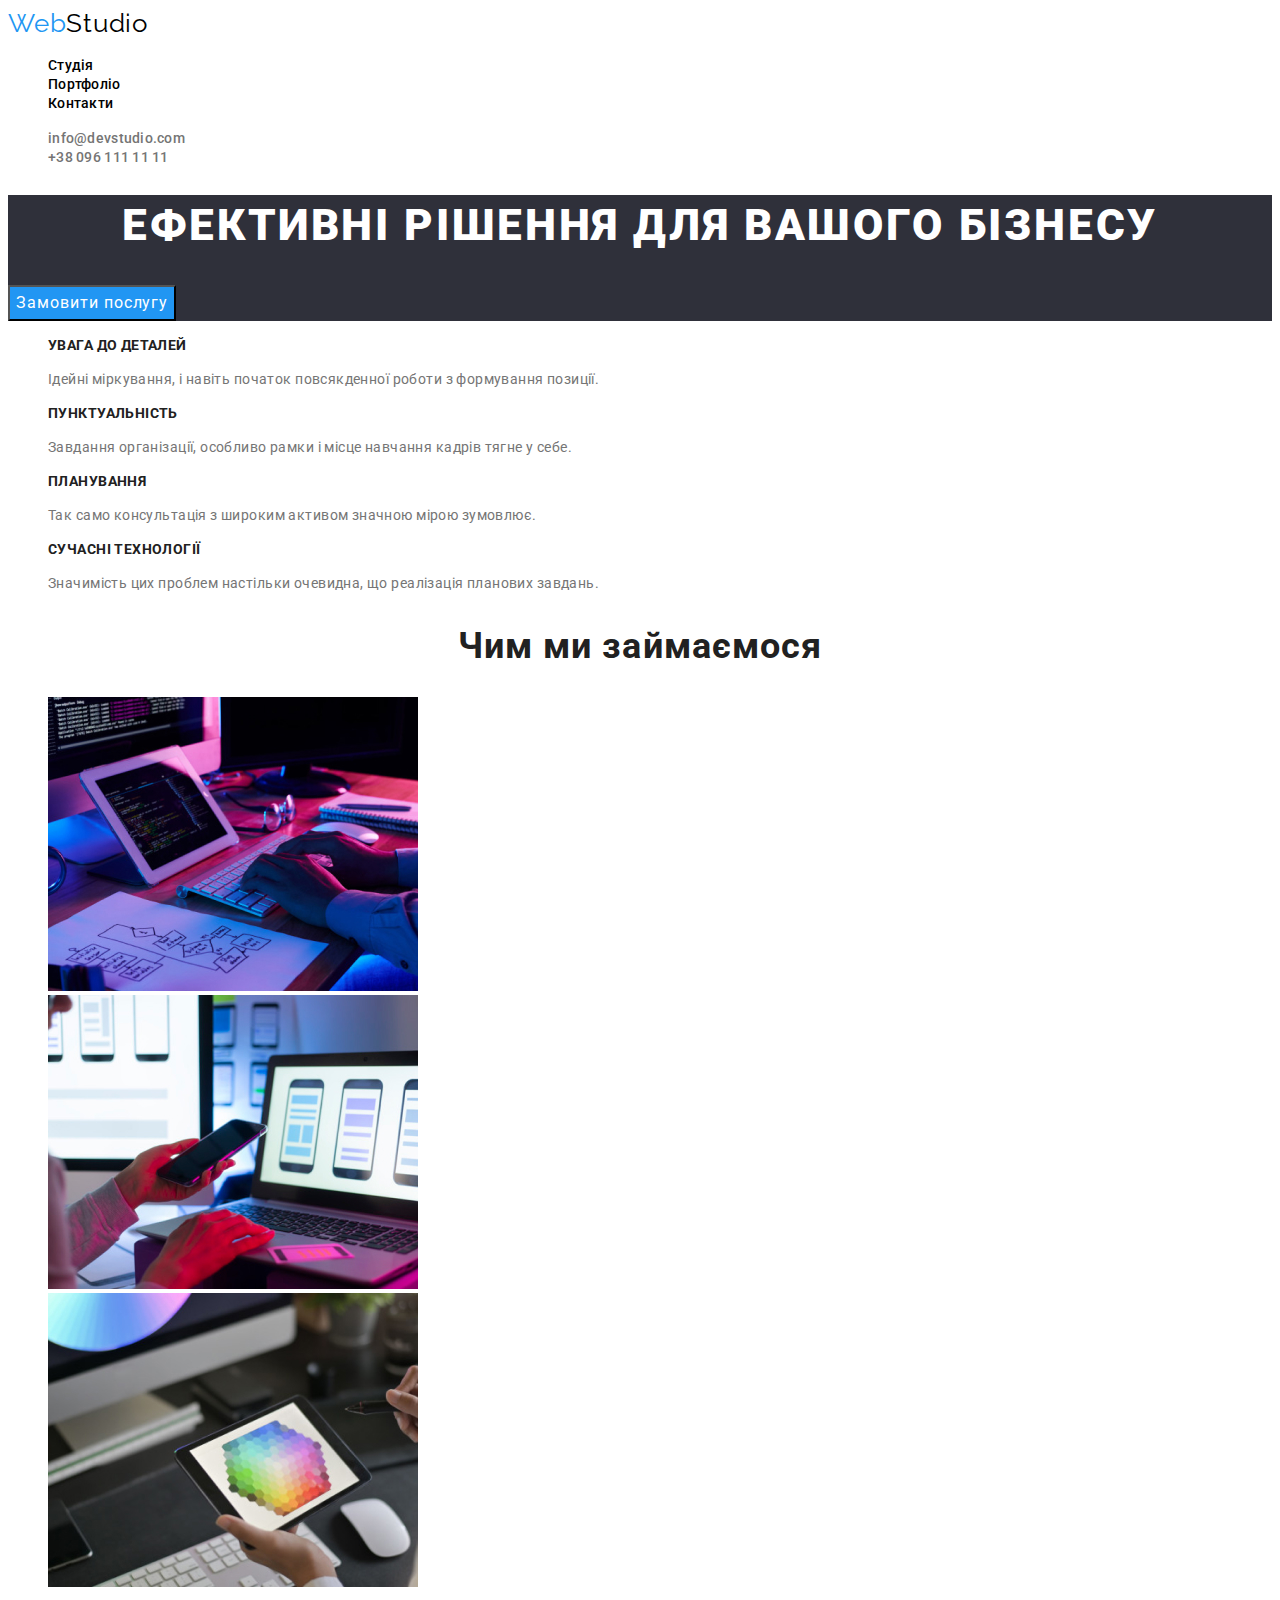
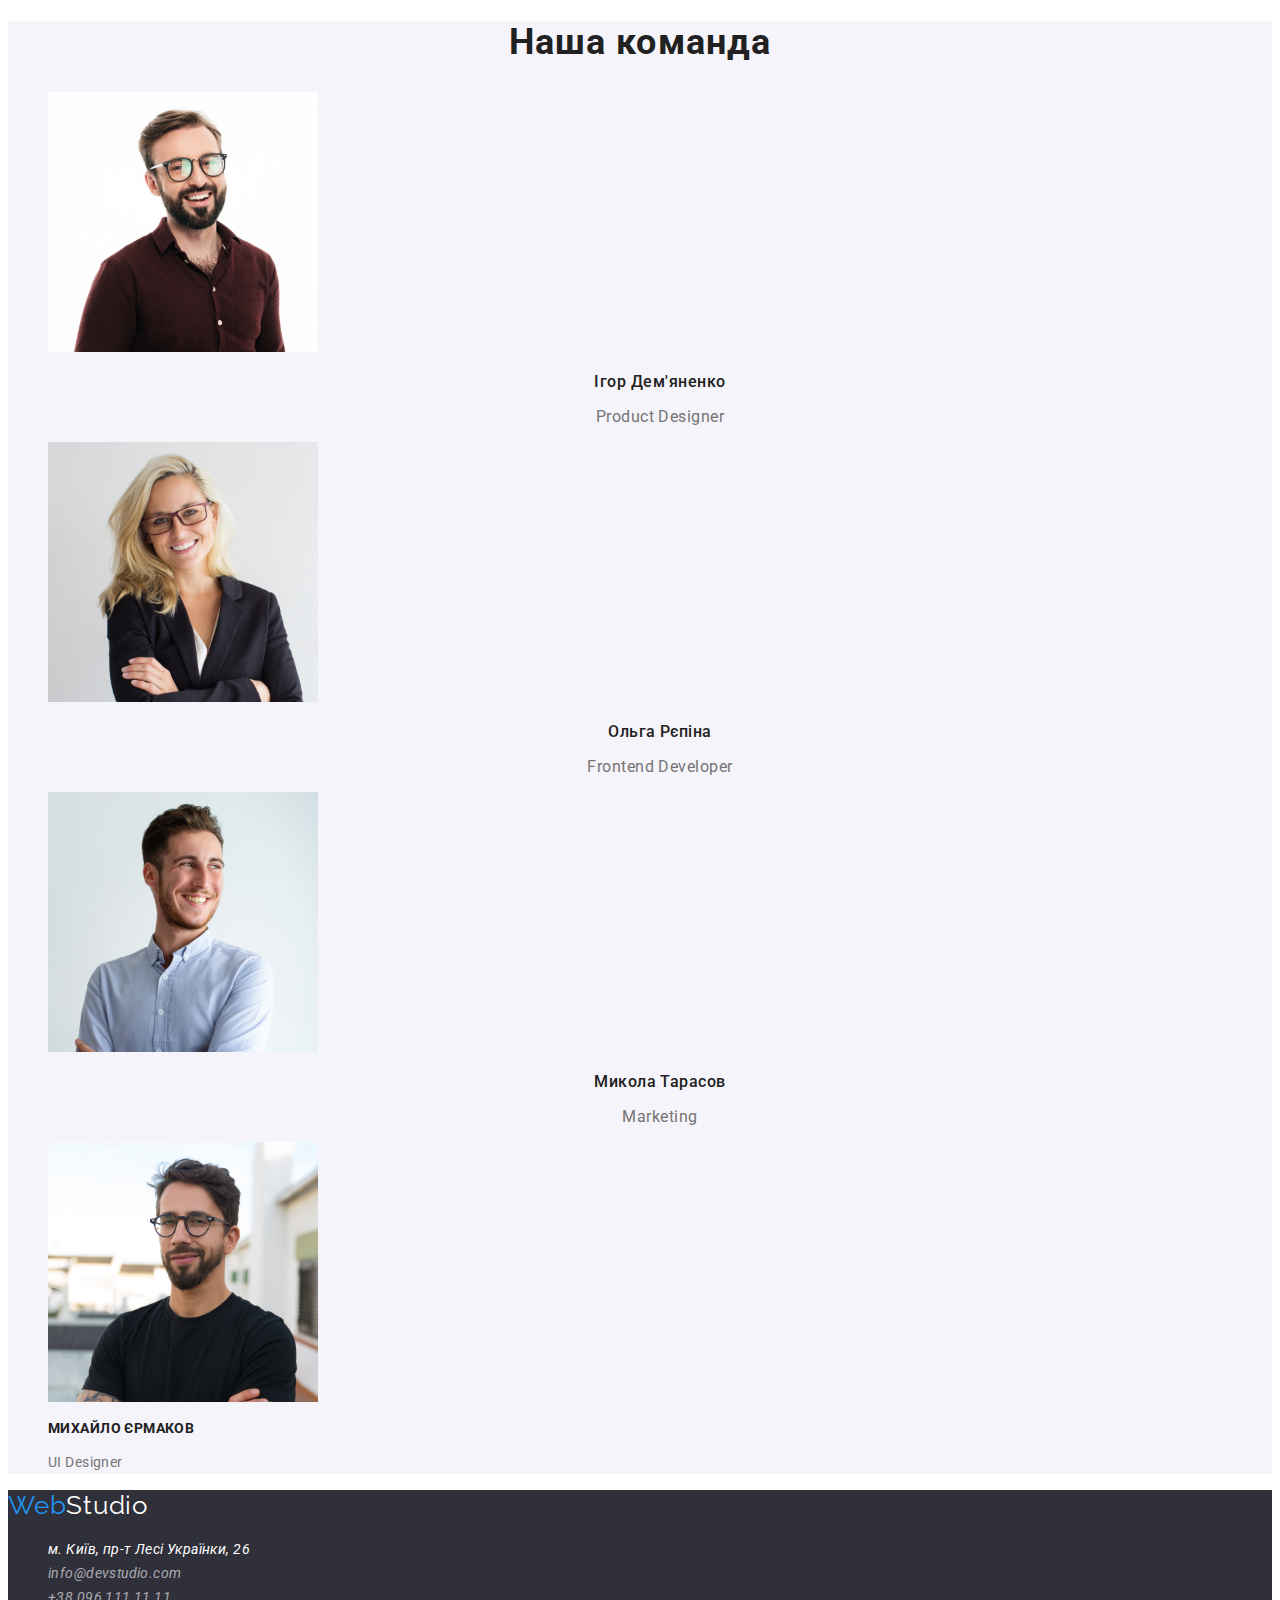
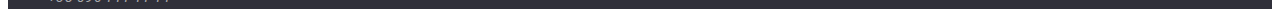
<file: index.html>
<!DOCTYPE html>
<html lang="uk">
<head>
    <meta charset="UTF-8">
    <meta http-equiv="X-UA-Compatible" content="IE=edge">
    <meta name="viewport" content="width=device-width, initial-scale=1.0">
    <title>Document</title>
    <link rel="stylesheet" href="./css/styles.css">

<link rel="preconnect" href="https://fonts.googleapis.com">
<link rel="preconnect" href="https://fonts.gstatic.com" crossorigin>
<link href="https://fonts.googleapis.com/css2?family=Raleway:wght@700&family=Roboto:wght@400;500;700;900&display=swap"
    rel="stylesheet">
</head>
<body>
    <header>
        <nav>
            <!--Назва та перехід на головну сторінку-->
            <a href="./index.html" class="logo"><span class="logo-first">Web</span>Studio</a>
            <ul class="site-nav list">
                <!--перехід по основній навігації сайту-->
                <li><a href="./index.html" class="link">Студія</a></li>
                <li><a href="./portfolio.html" class="link">Портфоліо</a></li>
                <li><a href="" class="link">Контакти</a></li>
            </ul>
            <ul class="list">
                <!--контактування-->
                <li><a href="mailto:info@devstudio.com" class="contacts">info@devstudio.com</a></li>
                <li><a href="call:+380961111111" class="contacts">+38 096 111 11 11</a></li>
            </ul>
        </nav>
    </header>

    <main>
        <section class="hero">
            <!--головний баннер-->
        
            <h1 class="hero-text">Ефективні рішення для вашого бізнесу</h1>
            <button type="button" class="button">Замовити послугу</button>
        </section>
        
        <!--головні особливості-->
        <section>
           
            <ul class="list">
                <li>
                    <h3 class="mainly-text">УВАГА ДО ДЕТАЛЕЙ</h3>
                    <p class="secondary-text">Ідейні міркування, і навіть початок повсякденної роботи з формування позиції.</p>
                </li>
                <li>
                    <h3 class="mainly-text">ПУНКТУАЛЬНІСТЬ</h3>
                    <p class="secondary-text">Завдання організації, особливо рамки і місце навчання кадрів тягне у себе.</p>
                </li>
                <li>
                    <h3 class="mainly-text">ПЛАНУВАННЯ</h3>
                    <p class="secondary-text">Так само консультація з широким активом значною мірою зумовлює.</p>
                </li>
                <li>
                    <h3  class="mainly-text">СУЧАСНІ ТЕХНОЛОГІЇ</h3>
                    <p class="secondary-text">Значимість цих проблем настільки очевидна, що реалізація планових завдань.</p>
                </li>
            </ul>
        </section>
        
        <!--приклади чим займається компанія-->
        <section>
            <h2 class="head-of-section">Чим ми займаємося</h2>
            <ul class="list">
                <li><img src="./images/img.jpg" width="370" alt="другує на клавіатурі перед планшетом"></li>
                <li><img src="./images/img_1.jpg" width="370" alt="дивиться в телефон перед ноутбуком"></li>
                <li><img src="./images/img_2.jpg" width="370" alt="обирає колір на планшеті"></li>
            </ul>
        
        </section>
        
        <!--команда працівників-->
        <section class="team">
            <h2 class="head-of-section">Наша команда</h2>
            <ul class="list">
                <li>
                    <img src="./images/worker_1.jpg" width="270" alt="молодий хлопець в окулярах у червоному світері">
                    <h3 class="team-head-text">Ігор Дем'яненко</h3>
                    <p class="team-low-text">Product Designer</p>
                </li>
                <li>
                    <img src="./images/worker_2.jpg" width="270" alt="молода дівчина в окулярах чорний піджак">
                    <h3 class="team-head-text">Ольга Рєпіна</h3>
                    <p class="team-low-text">Frontend Developer</p>
                </li>
                <li>
                    <img src="./images/worker_3.jpg" width="270" alt="молодий хлопець у блакитній сорочці">
                    <h3 class="team-head-text">Микола Тарасов</h3>
                    <p class="team-low-text">Marketing</p>
                </li>
                <li>
                    <img src="./images/worker_4.jpg" width="270" alt="молодий хлопець в окулярах у чорній футболці">
                    <h3 class="mainly-text">Михайло Єрмаков</h3>
                    <p class="secondary-text">UI Designer</p>
                </li>
            </ul>
        </section>
    </main>

    <!--контакти компанії-->
    <footer class="footer">
        <a href="./index.html" class="logo"><span class="logo-first">Web</span><span class="logo-second">Studio</span></a>
        <address>
            <ul class="list">
                <li><a href="" class="direct-adress">м. Київ, пр-т Лесі Українки, 26</a></li>
                <li><a href="mailto:info@devstudio.com" class="footer-contacts">info@devstudio.com</a></li>
                <li><a href="call:+380961111111" class="footer-contacts">+38 096 111 11 11</a></li>
            </ul>
        </address>
    </footer>
    
</body>
</html>
</file>
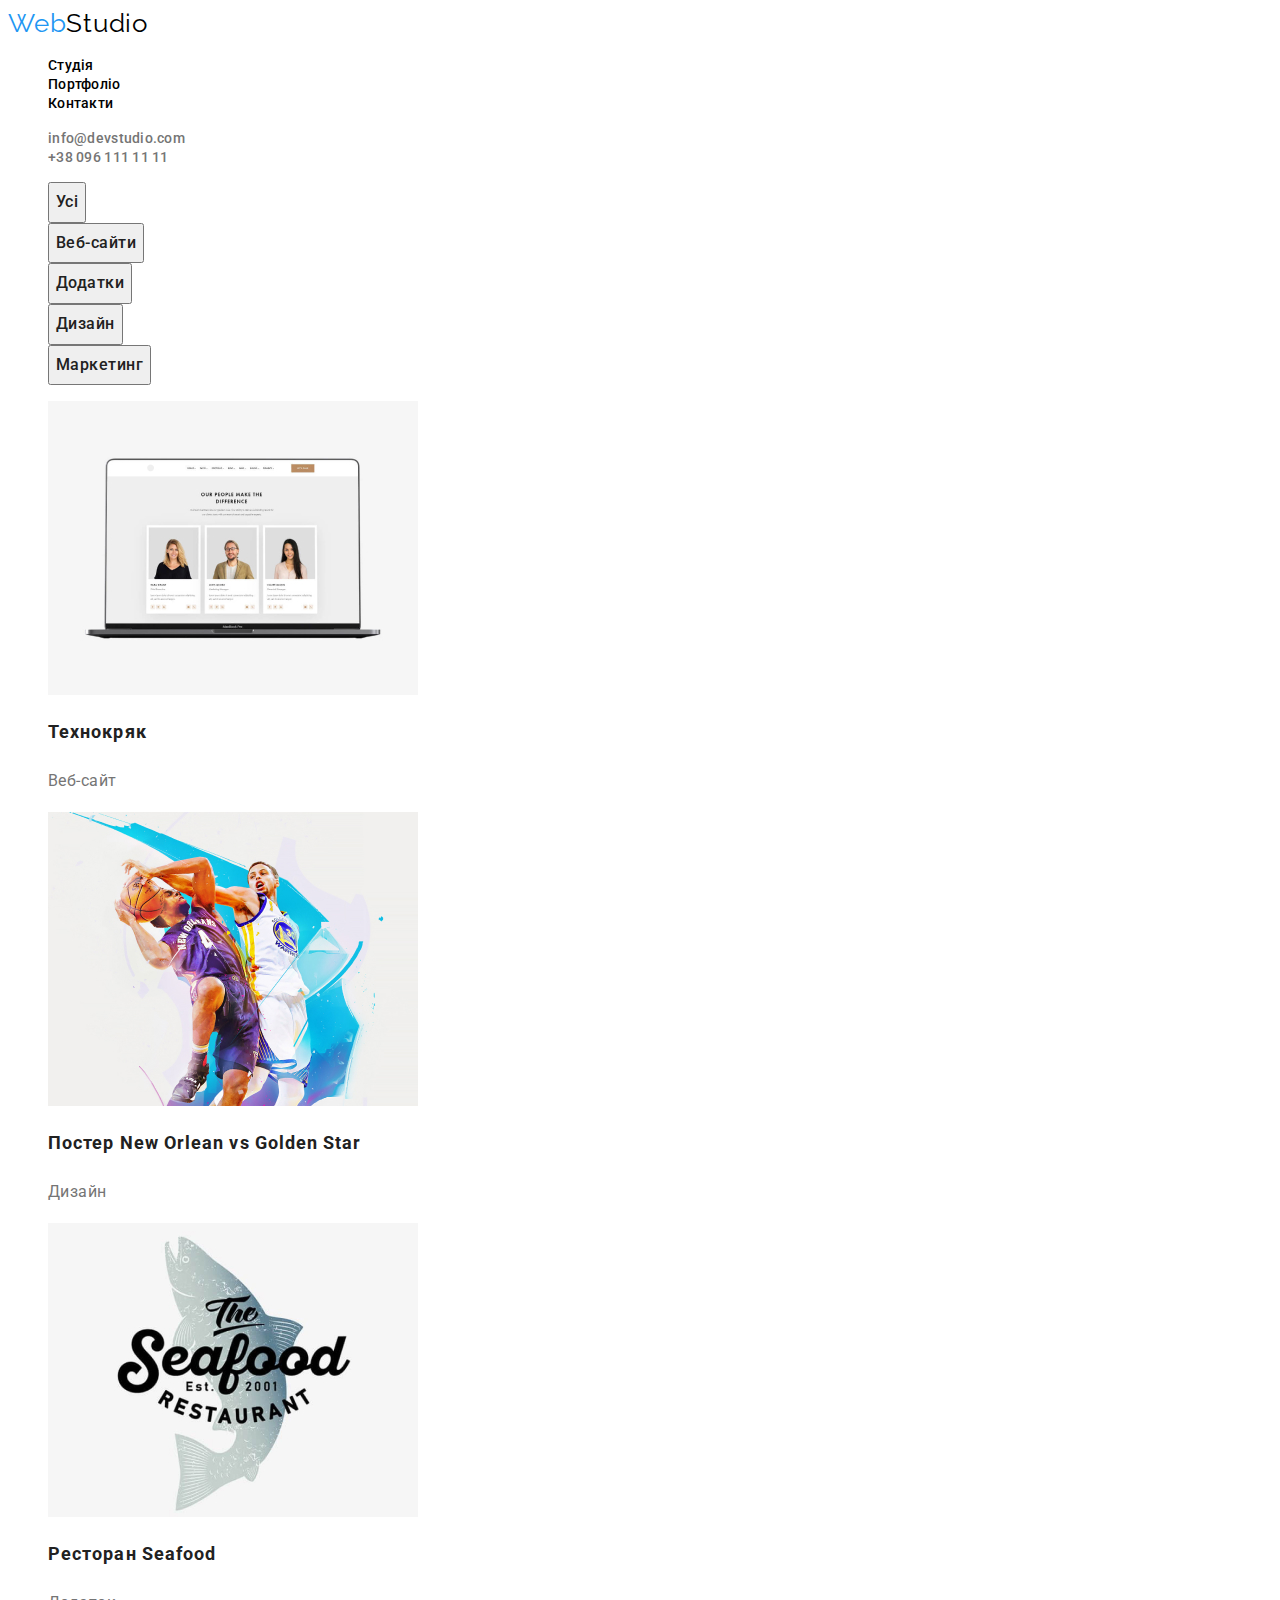
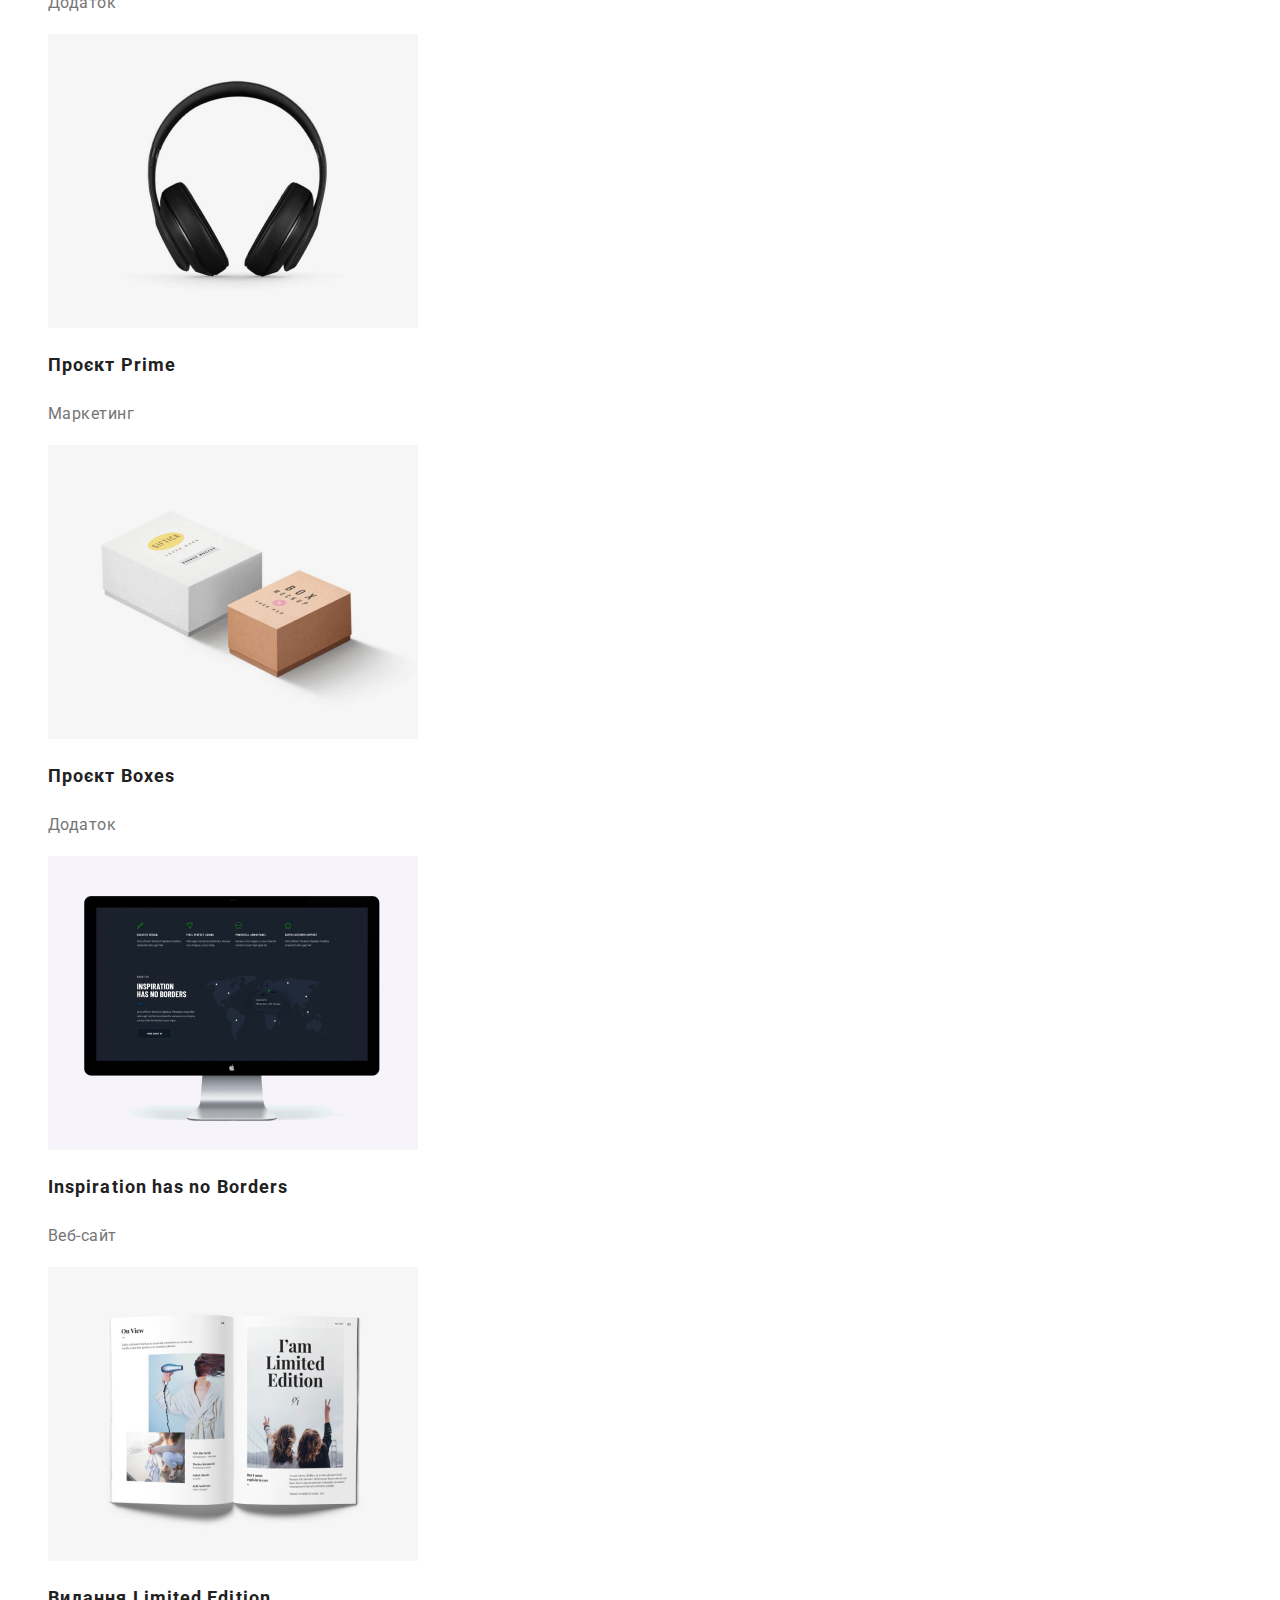
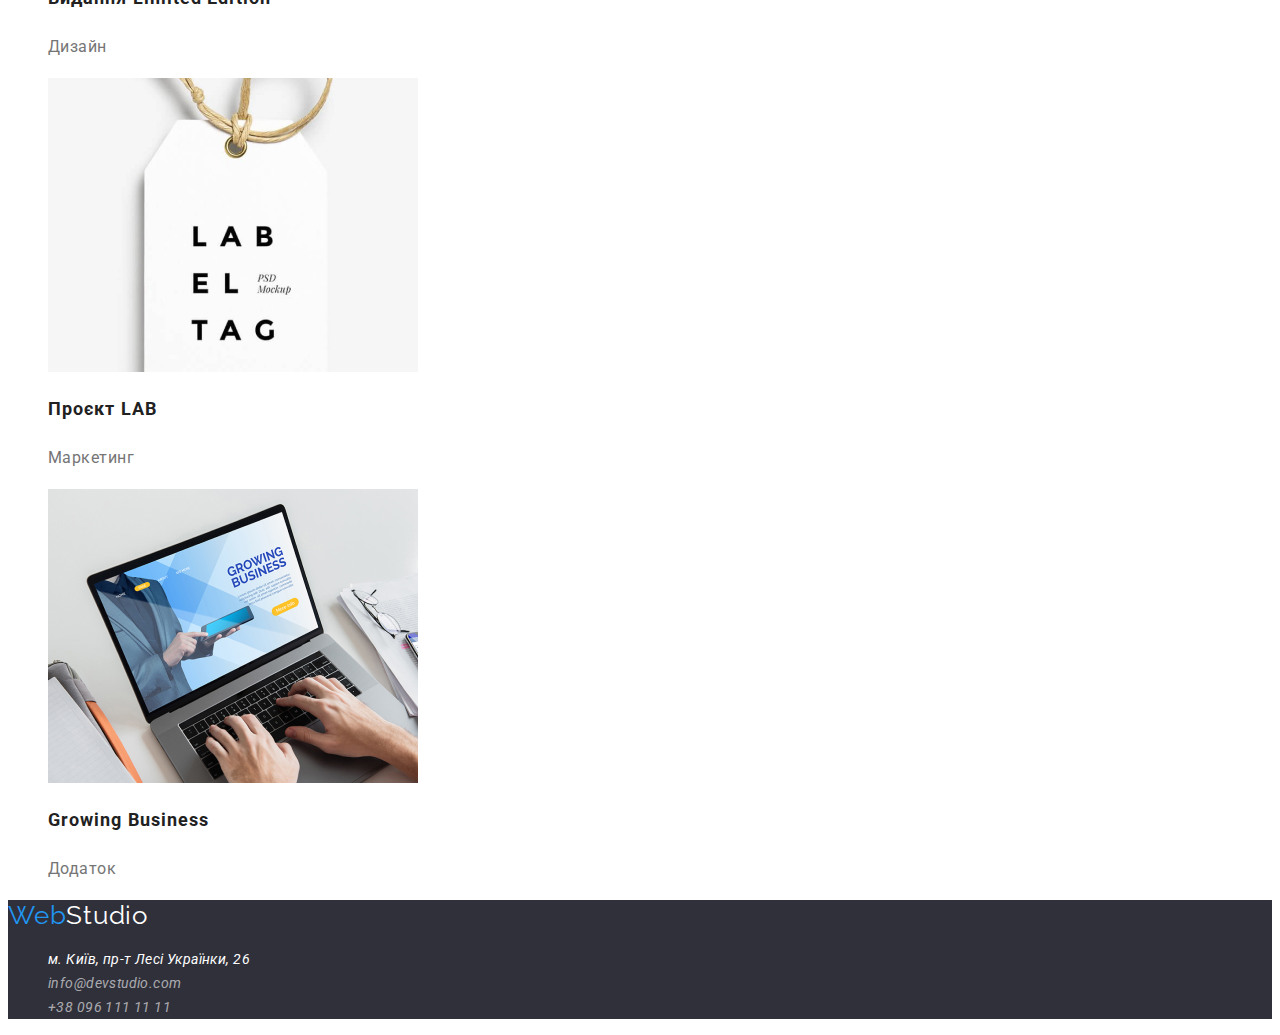
<file: portfolio.html>
<!DOCTYPE html>
<html lang="uk">

<head>
    <meta charset="UTF-8">
    <meta http-equiv="X-UA-Compatible" content="IE=edge">
    <meta name="viewport" content="width=device-width, initial-scale=1.0">
    <title>Document</title>
    <link rel="stylesheet" href="./css/styles.css">

<link rel="preconnect" href="https://fonts.googleapis.com">
<link rel="preconnect" href="https://fonts.gstatic.com" crossorigin>
<link href="https://fonts.googleapis.com/css2?family=Raleway:wght@700&family=Roboto:wght@400;500;700;900&display=swap"
    rel="stylesheet">
</head>

<body>
    <header>
        <nav>
            <!--Назва та перехід на головну сторінку-->
            <a href="./index.html" class="logo"><span class="logo-first">Web</span>Studio</a>
            <ul class="site-nav list">
                <!--перехід по основній навігації сайту-->
                <li><a href="./index.html" class="link">Студія</a></li>
                <li><a href="./portfolio.html" class="link">Портфоліо</a></li>
                <li><a href="" class="link">Контакти</a></li>
            </ul>
            <ul class="list">
                <!--контактування-->
                <li><a href="mailto:info@devstudio.com" class="contacts">info@devstudio.com</a></li>
                <li><a href="call:+380961111111" class="contacts">+38 096 111 11 11</a></li>
            </ul>
        </nav>
    </header>

    <main>
        <!-- розподіл -->
        <section>
            <ul class="list">
                <li><button type="button" class="type-of-works">Усі</button></li>
                <li><button type="button" class="type-of-works">Веб-сайти</button></li>
                <li><button type="button" class="type-of-works">Додатки</button></li>
                <li><button type="button" class="type-of-works">Дизайн</button></li>
                <li><button type="button" class="type-of-works">Маркетинг</button></li>
            </ul>
        
        <!-- роботи -->
        
            <ul class="list">
                <li>
                    <img src="./images/portfolio/img.jpg" width="370" height="294" alt="сайт з фото людей">
                    <h2 class="portfolio-head-text">Технокряк</h2>
                    <p class="portfolio-bottom-text">Веб-сайт</p>
                </li>
                <li>
                    <img src="./images/portfolio/img (1).jpg" width="370" height="294" alt="постер з баскетболу">
                    <h2 class="portfolio-head-text">Постер New Orlean vs Golden Star</h2>
                    <p class="portfolio-bottom-text">Дизайн</p>
                </li>
                <li>
                    <img src="./images/portfolio/img (2).jpg" width="370" height="294" alt="ресторан з ємблемою риби">
                    <h2 class="portfolio-head-text">Ресторан Seafood</h2>
                    <p class="portfolio-bottom-text">Додаток</p>
                </li>
                    <img src="./images/portfolio/img (3).jpg" width="370" height="294" alt="навушники">
                    <h2 class="portfolio-head-text">Проєкт Prime</h2>
                    <p class="portfolio-bottom-text">Маркетинг</p>
                <li>
                    <img src="./images/portfolio/img (4).jpg" width="370" height="294" alt="дві коробки">
                    <h2 class="portfolio-head-text">Проєкт Boxes</h2>
                    <p class="portfolio-bottom-text">Додаток</p>
                </li>
                <li>
                    <img src="./images/portfolio/img (5).jpg" width="370" height="294" alt="моноблок Єпл">
                    <h2 class="portfolio-head-text">Inspiration has no Borders</h2>
                    <p class="portfolio-bottom-text">Веб-сайт</p>
                </li>
                <li>
                    <img src="./images/portfolio/img (6).jpg" width="370" height="294" alt="книжка відкрита">
                    <h2 class="portfolio-head-text">Видання Limited Edition</h2>
                    <p class="portfolio-bottom-text">Дизайн</p>
                </li>
                <li>
                    <img src="./images/portfolio/img (7).jpg" width="370" height="294" alt="бірка"> 
                    <h2 class="portfolio-head-text">Проєкт LAB</h2>
                    <p class="portfolio-bottom-text">Маркетинг</p>
                </li>
                <li>
                    <img src="./images/portfolio/img (8).jpg" width="370" height="294" alt="людина друкує на пк">
                    <h2 class="portfolio-head-text">Growing Business</h2>
                    <p class="portfolio-bottom-text">Додаток</p>
                </li>
            </ul>
        </section>



    </main>

    <!--контакти компанії-->
    <footer class="footer">
        <a href="./index.html" class="logo"><span class="logo-first">Web</span><span class="logo-second">Studio</span></a>
        <address>
            <ul class="list">
                <li><a href="" class="direct-adress">м. Київ, пр-т Лесі Українки, 26</a></li>
                <li><a href="mailto:info@devstudio.com" class="footer-contacts">info@devstudio.com</a></li>
                <li><a href="call:+380961111111" class="footer-contacts">+38 096 111 11 11</a></li>
            </ul>
        </address>
    </footer>

</body>

</html>
</file>
<file: css/styles.css>
:root {
    --main-first-color: #000000;
    --main-second-color: #2196F3;
    --secondary-color: #2F303A;
    --main-background-color: #ffffff;
    --secondary-background-color: #F5F4FA;
}

body {
    background-color: var(--main-background-color);
    font-family: 'roboto', sans-serif;
    color: var(--main-first-color);
    

}
.list {
    list-style: none;
}
/* Стилізація логотипа */
.logo {
    font-family: 'Raleway';
    font-size: 26px;
    line-height: calc(31/26);
    letter-spacing: 0.03em;
    color: var(--main-first-color);
    text-decoration: none;    
}

.logo-first {
    color: var(--main-second-color);
}
.logo-second {
    color: var(--main-background-color);
}
.site-nav .link {
    font-weight: 500;
    font-size: 14px;
    line-height: calc(16/14);
    letter-spacing: 0.02em;
    color: var(--main-first-color);
    text-decoration: none;
}
.site-nav .link:hover {
    color: var(--main-second-color);
}

/* стилізація контактів */
.contacts {
    font-weight: 500;
    font-size: 14px;
    line-height: calc(16/14);
    letter-spacing: 0.02em;
    color: #757575;
    text-decoration: none
}

.contacts:hover {
    color: var(--main-second-color);
}

/* основний блок */

.hero {
    background-color: var(--secondary-color);
    text-align: center;
    align-items: center

}

.hero-text {
    font-weight: 900;
    font-size: 44px;
    line-height: calc(60/44);
    text-align: center;
    letter-spacing: 0.06em;
    text-transform: uppercase;
    color: #ffffff;
}

.button {
    font-family: 'roboto', sans-serif;
    font-size: 16px;
    line-height: calc(30/16);
    display: flex;
    letter-spacing: 0.06em;
    color: #FFFFFF;
    background-color: var(--main-second-color);
}

/* Наші привіленії */

.mainly-text {
    font-size: 14px;
    line-height: calc(16/14);
    letter-spacing: 0.03em; 
    text-transform: uppercase;
    color: #212121;
}

.secondary-text{
    font-weight: 400;
    font-size: 14px;
    line-height: calc(24/14);
    letter-spacing: 0.03em;
    color: #757575; 
}

/* Чим займається компанія */

.head-of-section {
    font-size: 36px;
    line-height: calc(42/36);
    text-align: center;
    letter-spacing: 0.03em;
    color: #212121;
}
/* команда */
.team {
    background-color: var(--secondary-background-color);
}

.team-head-text {
    font-weight: 500;
    font-size: 16px;
    line-height: calc(19/16);
    text-align: center;
    letter-spacing: 0.03em;
    color: #212121;
}

.team-low-text {
    font-weight: 400;
    font-size: 16px;
    line-height: calc(19/16);
    text-align: center;
    letter-spacing: 0.03em;
    color: #757575; 
}

/* підвал */

.footer {
    background-color: var(--secondary-color);
}

.direct-adress {
    font-weight: 400;
    font-size: 14px;
    line-height: calc(24/14);
    letter-spacing: 0.03em;
    color: #FFFFFF;
    text-decoration: none;
}

.footer-contacts {
    font-weight: 400;
    font-size: 14px;
    line-height: calc(24/14);
    letter-spacing: 0.03em;
    color: rgba(255, 255, 255, 0.6);
    text-decoration: none;
}

.type-of-works {
    font-family: 'Roboto', sans-serif;
    font-weight: 500;
    font-size: 16px;
    line-height: calc(26/12);
    text-align: center;
    letter-spacing: 0.03em;
    color: #212121;
}

.type-of-works:hover {
    color: var(--main-background-color);
    background-color: var(--main-second-color);
}

.portfolio-head-text {
    font-size: 18px;
    line-height: calc(36/18);
    letter-spacing: 0.06em;
    color: #212121;
}

.portfolio-bottom-text {
    font-weight: 400;
    font-size: 16px;
    line-height: calc(30/16);
    letter-spacing: 0.03em;
    color: #757575; 
}
</file>
